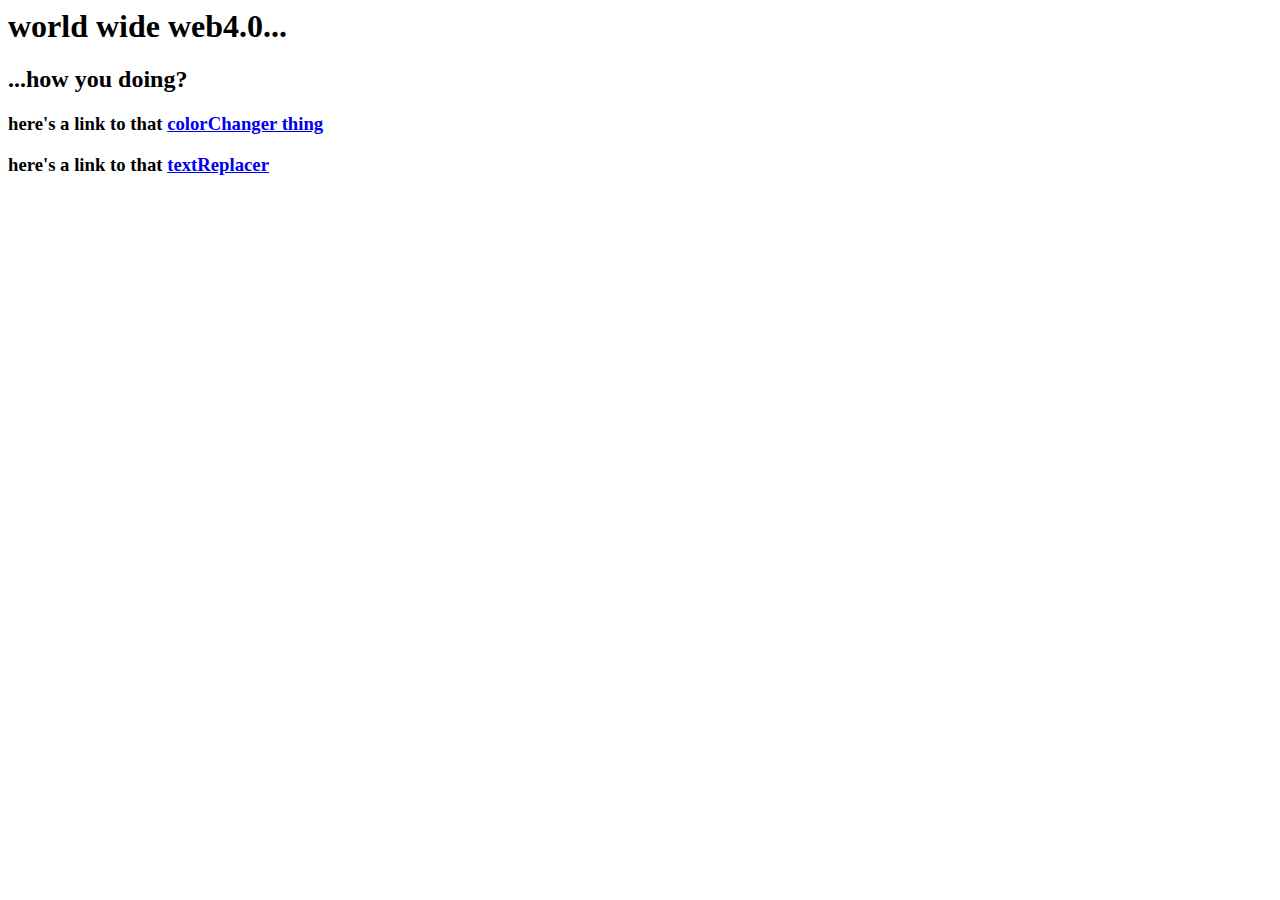
<file: index.html>
<DOCTYPE html>
<html lang="en">
  <head>
    <link rel="stylesheet" href="https://stackpath.bootstrapcdn.com/bootstrap/4.1.3/css/bootstrap.min.css" integrity="sha384-MCw98/SFnGE8fJT3GXwEOngsV7Zt27NXFoaoApmYm81iuXoPkFOJwJ8ERdknLPMO" crossorigin="anonymous">
    <link href="css/styles.css" rel="stylesheet" type="text/css">
    <script src="js/jquery-3.3.1.js"></script>
    <script src="js/scripts.js"></script>
    <meta charset="utf-8">
  <title>Let's get that 🍞</title>
  </head>
  <body>
    <h1>world wide web4.0...</h1>
    <h2>...how you doing?</h2>
    <h3>here's a link to that <a href="colorChanger.html">colorChanger thing</a>
    </h3>
    <h3>here's a link to that <a href="textReplacer.html">textReplacer</a>
    </h3>
  </body>
</html>
</file>
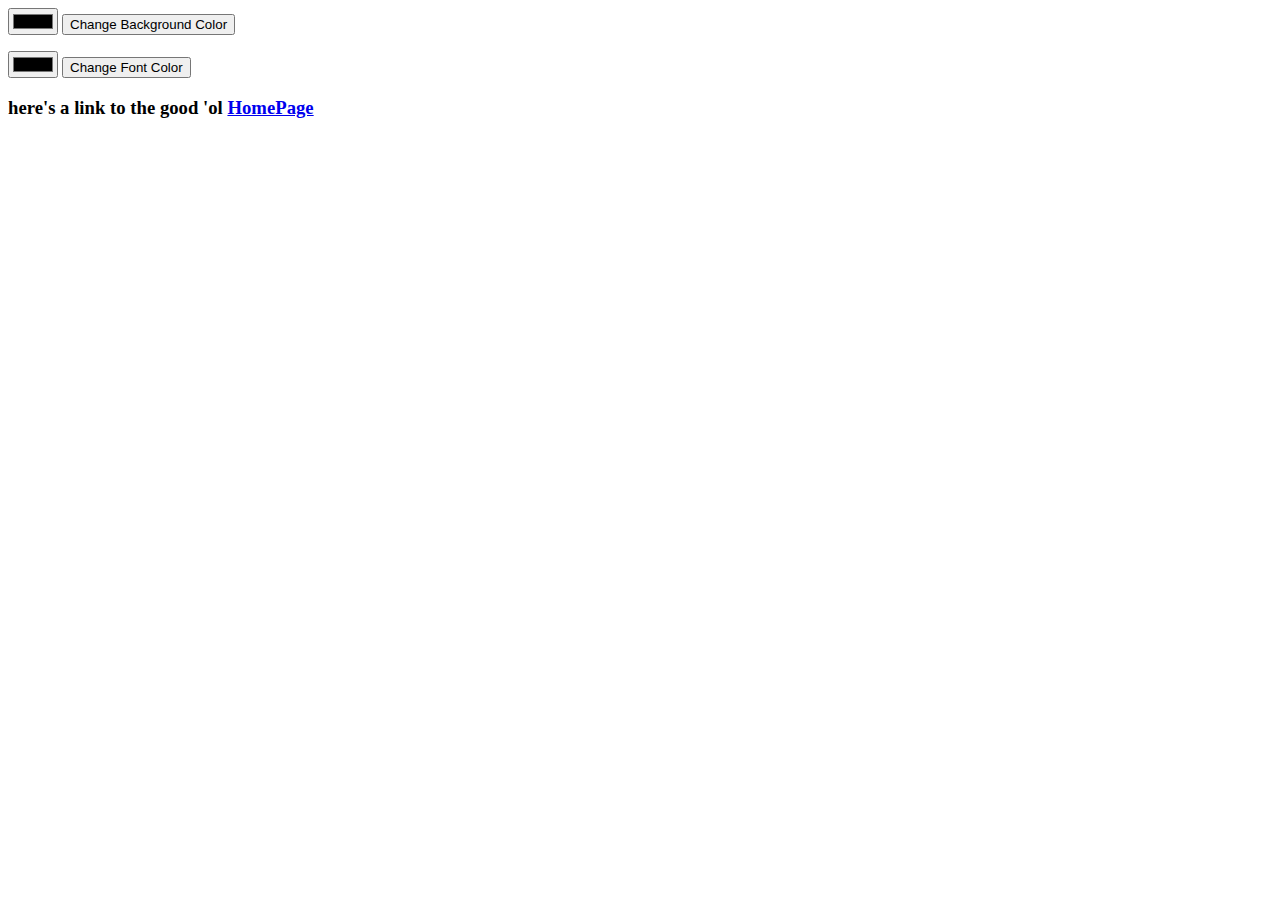
<file: colorChanger.html>
<DOCTYPE html>
<html lang="en">
  <head>
    <link rel="stylesheet" href="https://stackpath.bootstrapcdn.com/bootstrap/4.1.3/css/bootstrap.min.css" integrity="sha384-MCw98/SFnGE8fJT3GXwEOngsV7Zt27NXFoaoApmYm81iuXoPkFOJwJ8ERdknLPMO" crossorigin="anonymous">
    <link href="css/styles.css" rel="stylesheet" type="text/css">
    <script src="js/jquery-3.3.1.js"></script>
    <script src="js/scripts.js"></script>
    <meta charset="utf-8">
  <title>Let's get that 🍞</title>
  </head>
  <body>
    <div class="container">
      <form class="" action="index.html" method="post" id="colorForm">
        <div class="form-group colorSelect">
          <input id="color" type="color" class="form-control">
          <button type="submit" class="btn btn-info my-1">Change Background Color</button>
        </div>
      </form>
      <form class="" action="index.html" method="post" id="colorFontForm">
        <div class="form-group colorSelect">
          <input id="fontColor" type="color" class="form-control">
          <button type="submit" class="btn btn-info my-1">Change Font Color</button>
        </div>
      </form>
    </div>
    <div class="container">
      <h3>here's a link to the good 'ol <a href="index.html">HomePage</a>
      </h3>
    </div>
  </body>
</html>
</file>
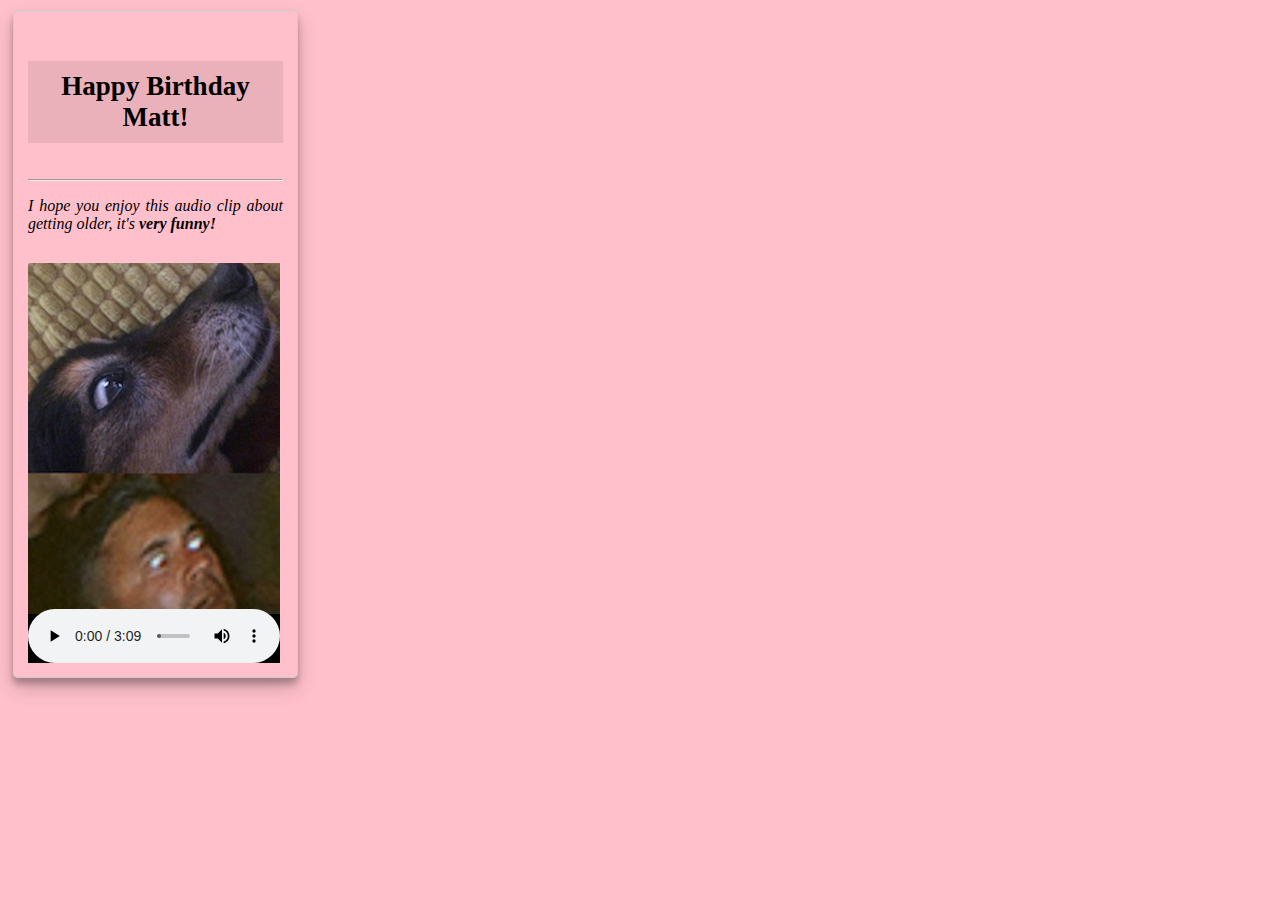
<file: hbdmq.html>
<HTML>
    <head>

        <TITLE>Happy Birthday Matt</TITLE>
    <style>
        body {
            background: pink;

        }

          h4 {
    text-align: center;
    background-color: rgba(45, 45, 45, 0.1);
    padding: 10px;
    font-size: 27px;

  }
  p {
    text-align: justify;
  }
  .links {
    text-align: left;
    color: black;
    opacity: 0.7;
  }
  #thumbnail {
    box-shadow: 0 10px 20px rgba(0,0,0,0.19), 0 6px 6px rgba(0,0,0,0.23);
  }
  .fullCard {
    width: 275px;
    border: 1px solid #ccc;
    border-radius: 5px;
    margin: 10px 5px;
    padding: 4px;
  }
  .cardContent {
    padding: 10px;
  }
  .cardText {
    margin-bottom: 30px;
  }

    </style>
        </head>

<body>
    <div class="fullCard" id="thumbnail">
  <div class="cardContent">
    <div class="cardText">
      <h4>Happy Birthday Matt!</h4>
      <hr>
      <em><p>I hope you enjoy this audio clip about getting older, it's <strong>very funny!</strong></p></em>
    </div>
    <div class="cardLinks">

        <video src="audio/getting_older.mp3" controls="controls" tabindex="0" poster="img/mattdog2.jpg"></video>

    </div>
  </div>
</div>

    </body>




</HTML>
</file>
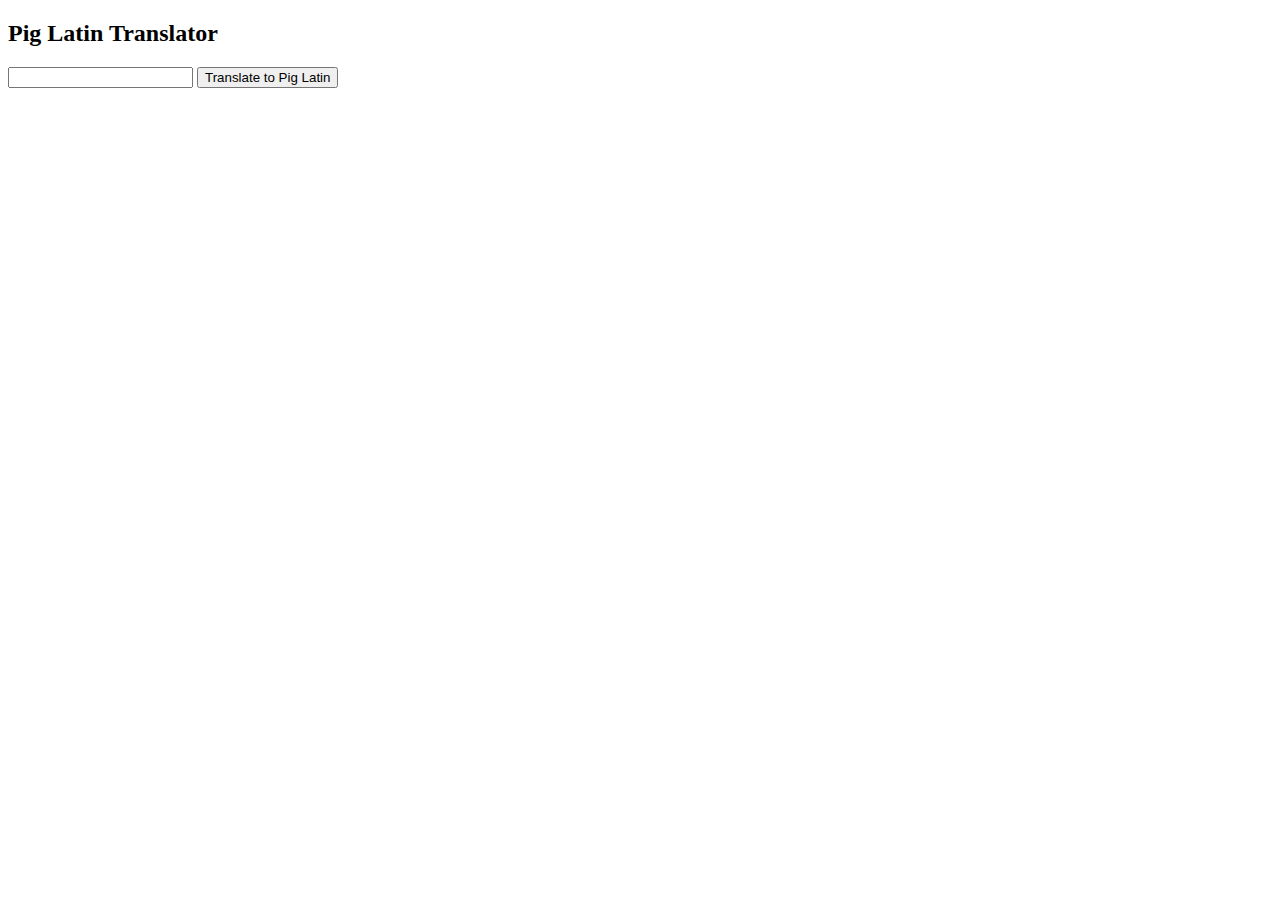
<file: pigLatin.html>
<!DOCTYPE html>
<html>
<head>
  <link rel="stylesheet" href="https://stackpath.bootstrapcdn.com/bootstrap/4.1.3/css/bootstrap.min.css" integrity="sha384-MCw98/SFnGE8fJT3GXwEOngsV7Zt27NXFoaoApmYm81iuXoPkFOJwJ8ERdknLPMO" crossorigin="anonymous">
  <link rel="stylesheet" type="text/css" href="css/styles.css">
  <script type="text/javascript" src="js/jquery-3.3.1.js"></script>
  <script type="text/javascript" src="js/scripts.js"></script>
  <meta charset="utf-8">
  <title>Pig Latin</title>
</head>
<body>
  <div class="container">
    <h2>Pig Latin Translator</h2>
    <div class="formDiv">
      <form class="form-group" id="inputFormPigLatin">
        <input type="text" id="inputText">
        <button type="submit" class="btn btn-info">Translate to Pig Latin</button>
      </form>
    </div>
    <div class="resultDiv">
    </div>
    <div class="resultDiv2">
    </div>
  </div>
</body>
</html>
</file>
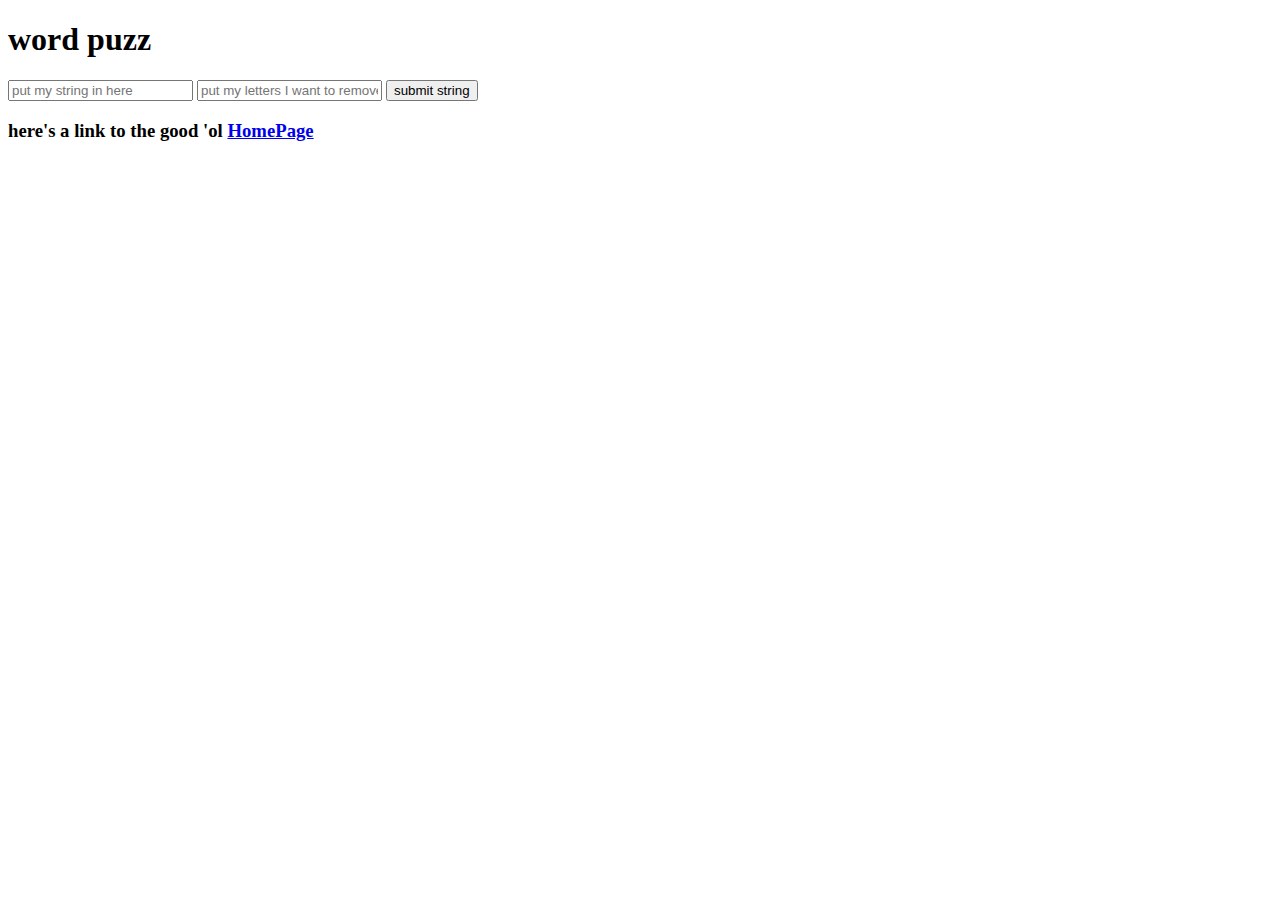
<file: textReplacer.html>
<!DOCTYPE html>
<html>
  <head>
    <meta charset="utf-8">
    <link rel="stylesheet" href="https://stackpath.bootstrapcdn.com/bootstrap/4.1.3/css/bootstrap.min.css" integrity="sha384-MCw98/SFnGE8fJT3GXwEOngsV7Zt27NXFoaoApmYm81iuXoPkFOJwJ8ERdknLPMO" crossorigin="anonymous">
    <link rel="stylesheet" href="css/styles.css">
    <script type="text/javascript" src="js/jquery-3.3.1.js"></script>
    <script type="text/javascript" src="js/scripts.js"></script>
    <title>ok</title>
  </head>
  <body>
    <h1>word puzz</h1>
    <form class="" action="index.html" id="formSubmit">
      <input type="text" class="form-control" id="stringInput"  placeholder="put my string in here">
      <input type="text" class="form-control" id="letterInput"  placeholder="put my letters I want to remove in here">
      <button type="submit">submit string</button>
    </form>
    <div id="inputStringHere">
    </div>
    <div id="removeLetters">
    </div>
    <div id="deletedStringHere">
    </div>
    <div id="oppDeletedStringHere">
    </div>
    <div class="container">
      <h3>here's a link to the good 'ol <a href="index.html">HomePage</a>
      </h3>
    </div>
  </body>
</html>
</file>
<file: css/styles.css>
#breadHeader {
  font-size: 50px;
}
</file>
